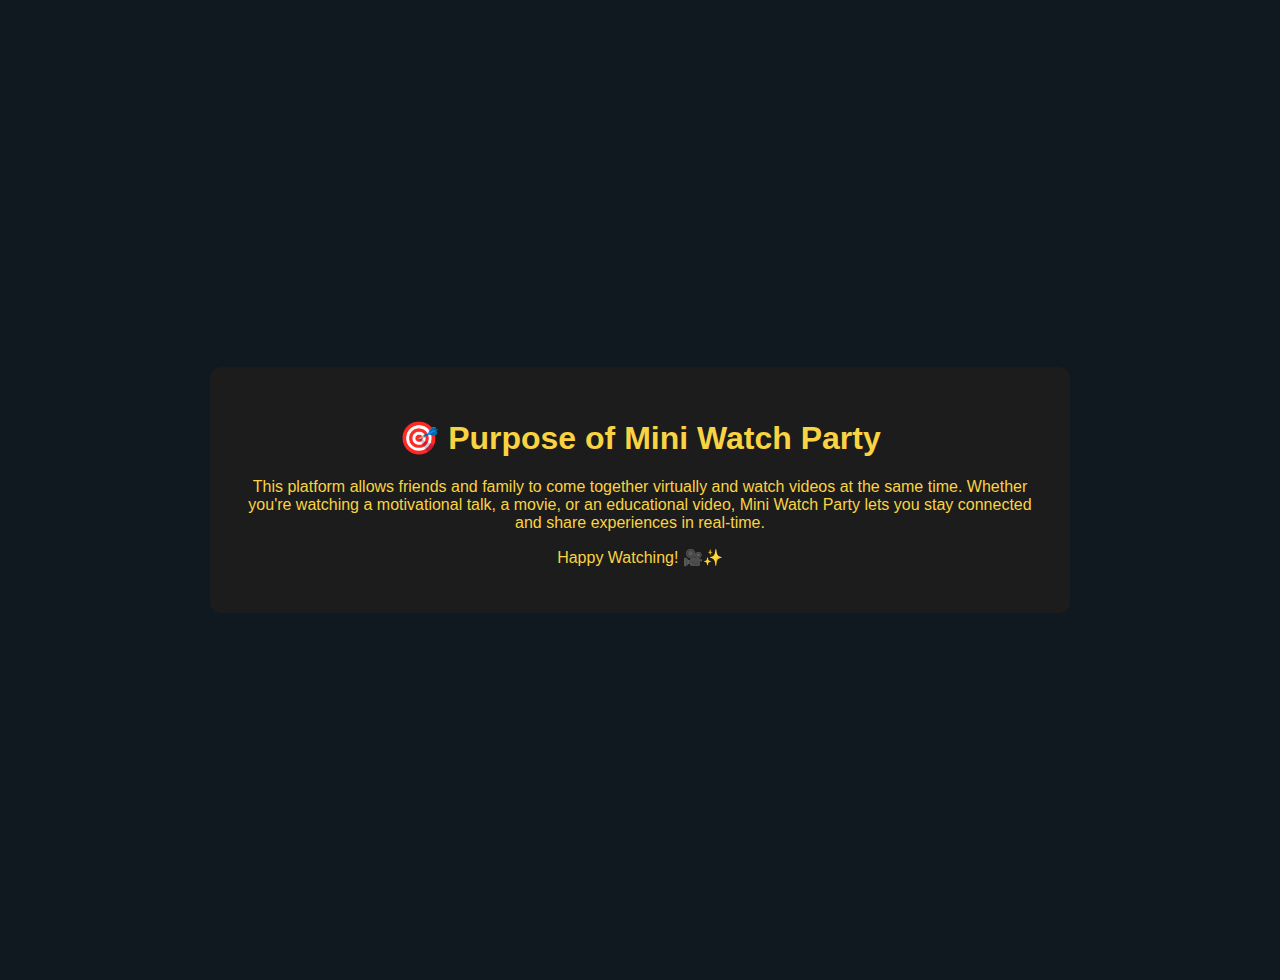
<file: purpose.html>
<!DOCTYPE html>
<html lang="en">
<head>
  <meta charset="UTF-8">
  <title>Purpose of Mini Watch Party</title>
  <style>
    body {
      background: #101820;
      color: #f9d342;
      font-family: 'Quicksand', sans-serif;
      display: flex;
      justify-content: center;
      align-items: center;
      height: 100vh;
      margin: 0;
      padding: 40px;
      text-align: center;
    }
    .box {
      background-color: #1c1c1c;
      padding: 30px;
      border-radius: 10px;
      max-width: 800px;
    }
  </style>
</head>
<body>
  <div class="box">
    <h1>🎯 Purpose of Mini Watch Party</h1>
    <p>This platform allows friends and family to come together virtually and watch videos at the same time. Whether you're watching a motivational talk, a movie, or an educational video, Mini Watch Party lets you stay connected and share experiences in real-time.</p>
    <p>Happy Watching! 🎥✨</p>
  </div>
</body>
</html>
</file>
